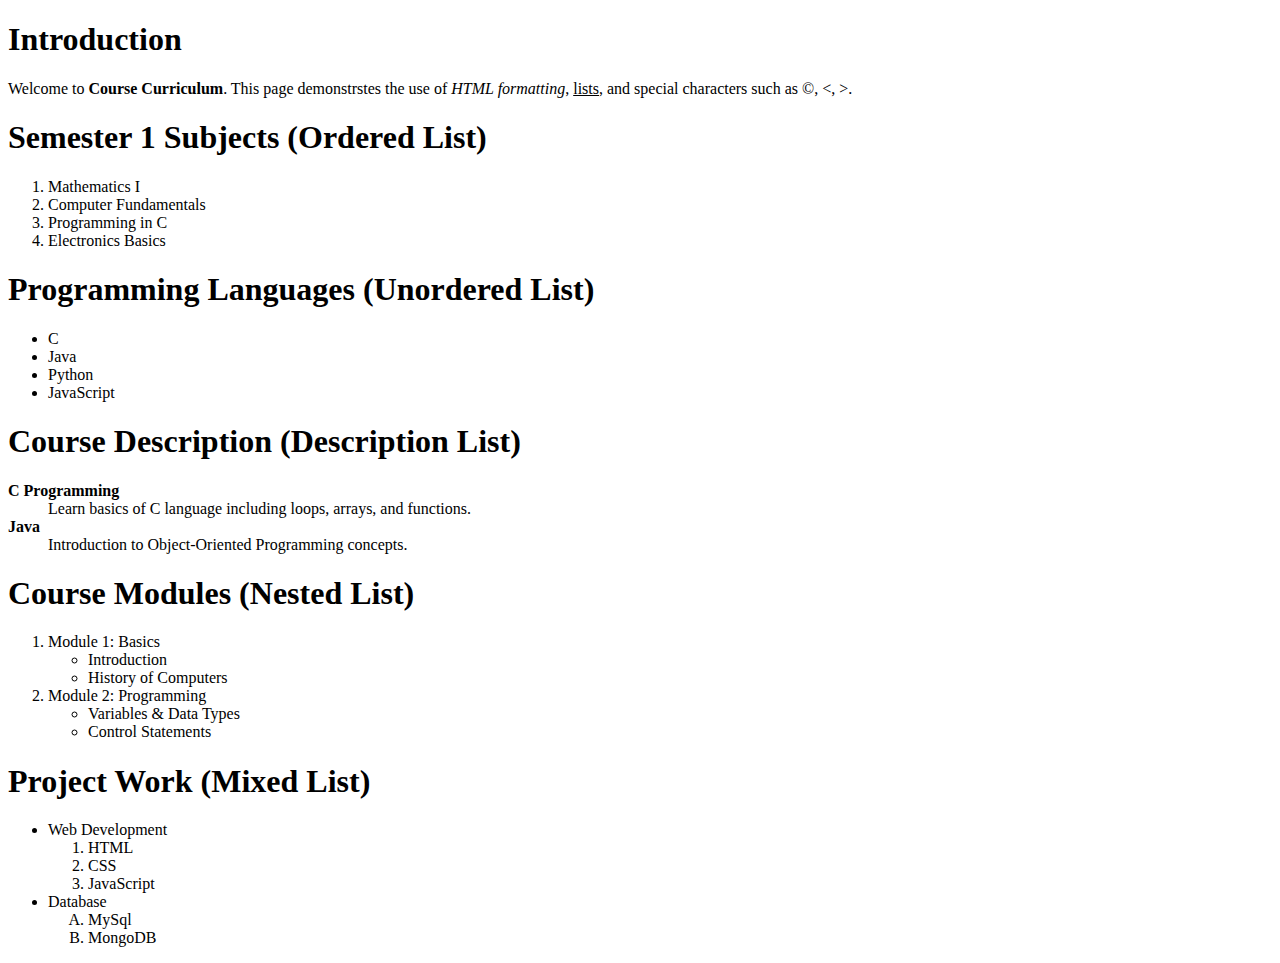
<file: assignment2.html>
<!DOCTYPE html>
<html lang="en">
<head>
    <meta charset="UTF-8">
    <meta name="viewport" content="width=device-width, initial-scale=1.0">
    <title>Experiment 1</title>
</head>
<body>
    <h1>Introduction</h1>
    <p>Welcome to <strong>Course Curriculum</strong>. This page demonstrstes the use of <i>HTML formatting</i>, <u>lists</u>, and special characters such as &copy;, &lt;, &gt;.</p>

    <h1>Semester 1 Subjects (Ordered List)</h1>
    <ol>
        <li>Mathematics I</li>
        <li>Computer Fundamentals</li>
        <li>Programming in C</li>
        <li>Electronics Basics</li>
    </ol>

    <h1>Programming Languages (Unordered List)</h1>
    <ul>
        <li>C</li>
        <li>Java</li>
        <li>Python</li>
        <li>JavaScript</li>
    </ul>

    <h1>Course Description (Description List)</h1>
    <dl>
        <dt><b>C Programming</b></dt>
        <dd>Learn basics of C language including loops, arrays, and functions.</dd>

        <dt><b>Java</b></dt>
        <dd>Introduction to Object-Oriented Programming concepts.</dd>
    </dl>

    <h1>Course Modules (Nested List)</h1>
    <ol>
        <li>Module 1: Basics</li>
        <ul type="circle">
            <li>Introduction</li>
            <li>History of Computers</li>
        </ul>
        <li>Module 2: Programming</li>
        <ul type="circle">
            <li>Variables &amp; Data Types</li>
            <li>Control Statements</li>
        </ul>
    </ol>

    <h1>Project Work (Mixed List)</h1>
    <ul>
        <li>Web Development</li>
        <ol>
            <li>HTML</li>
            <li>CSS</li>
            <li>JavaScript</li>
        </ol>
        <li>Database</li>
        <ol type="A">
            <li>MySql</li>
            <li>MongoDB</li>
        </ol>
    </ul>
</body>
</html>
</file>
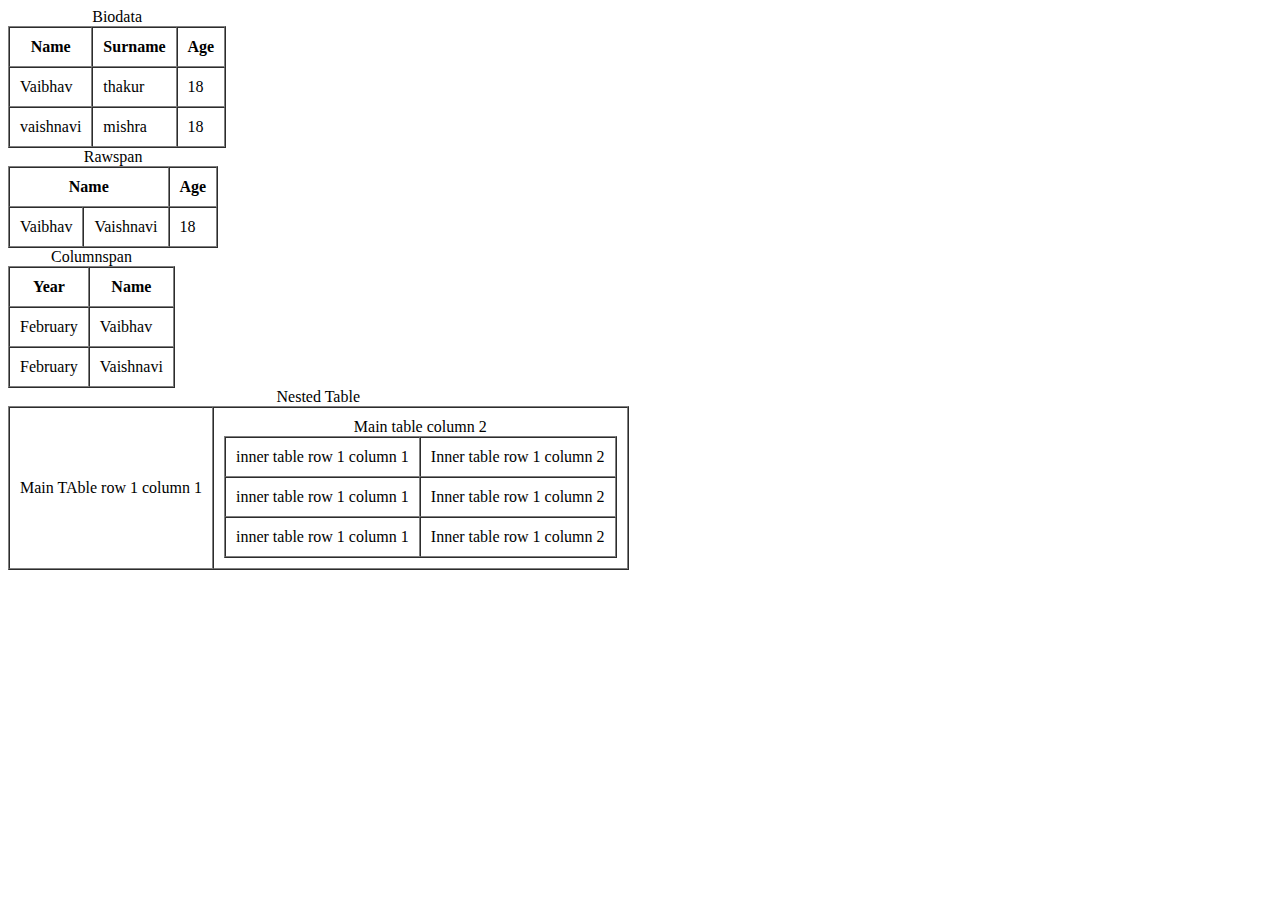
<file: assignment4.html>
<!DOCTYPE html>
<html lang="en">
<head>
    <meta charset="UTF-8">
    <meta name="viewport" content="width=device-width, initial-scale=1.0">
    <title>Document</title>
</head>
<body>
    <table border="1" cellpadding="10" cellspacing="0">
        <caption>Biodata</caption>
        <tr>
            <th>Name</th>
            <th>Surname</th>
            <th>Age</th>
        </tr>
        <tr>
            <td>Vaibhav</td>
            <td>thakur</td>
            <td>18</td>
        </tr>
        <tr>
            <td>vaishnavi</td>
            <td>mishra</td>
            <td>18</td>
        </tr>
    </table>


    <table border="1" cellpadding="10" cellspacing="0">
        <caption>Rawspan</caption>
        <tr>
            <th colspan="2">Name</th>
            <th>Age</th>
        </tr>
        <tr>
            <td>Vaibhav</td>
            <td>Vaishnavi</td>
            <td>18</td>
        </tr>
    </table>


    <table border="1" cellpadding="10" cellspacing="0">
        <caption>Columnspan</caption>
        <tr>
            <th>Year</th>
            <th>Name</th>
        </tr>
        <tr>
          <td columnspan="2">February</td>
          <td>Vaibhav</td>
        </tr>
        <tr>
        <td>February</td>
          <td>Vaishnavi</td>
        </tr>
      </table>


      <table border="1" cellpadding="10" cellspacing="0">
        <caption>Nested Table</caption>
        <tr>
            <td>Main TAble row 1 column 1</td>
            <td><table border="1" cellpadding="10" cellspacing="0">
                <Caption>Main table column 2</Caption>
                <tr>
                    <td>inner table row 1 column 1</td>
                <td>Inner table row 1 column 2</td>
            </tr>
            <tr>
                <td>inner table row 1 column 1</td>
            <td>Inner table row 1 column 2</td>
        </tr>
        <tr>
            <td>inner table row 1 column 1</td>
        <td>Inner table row 1 column 2</td>
    </tr>
            </table></td>
        </tr>
      </table>
      
</body>
</html>
</file>
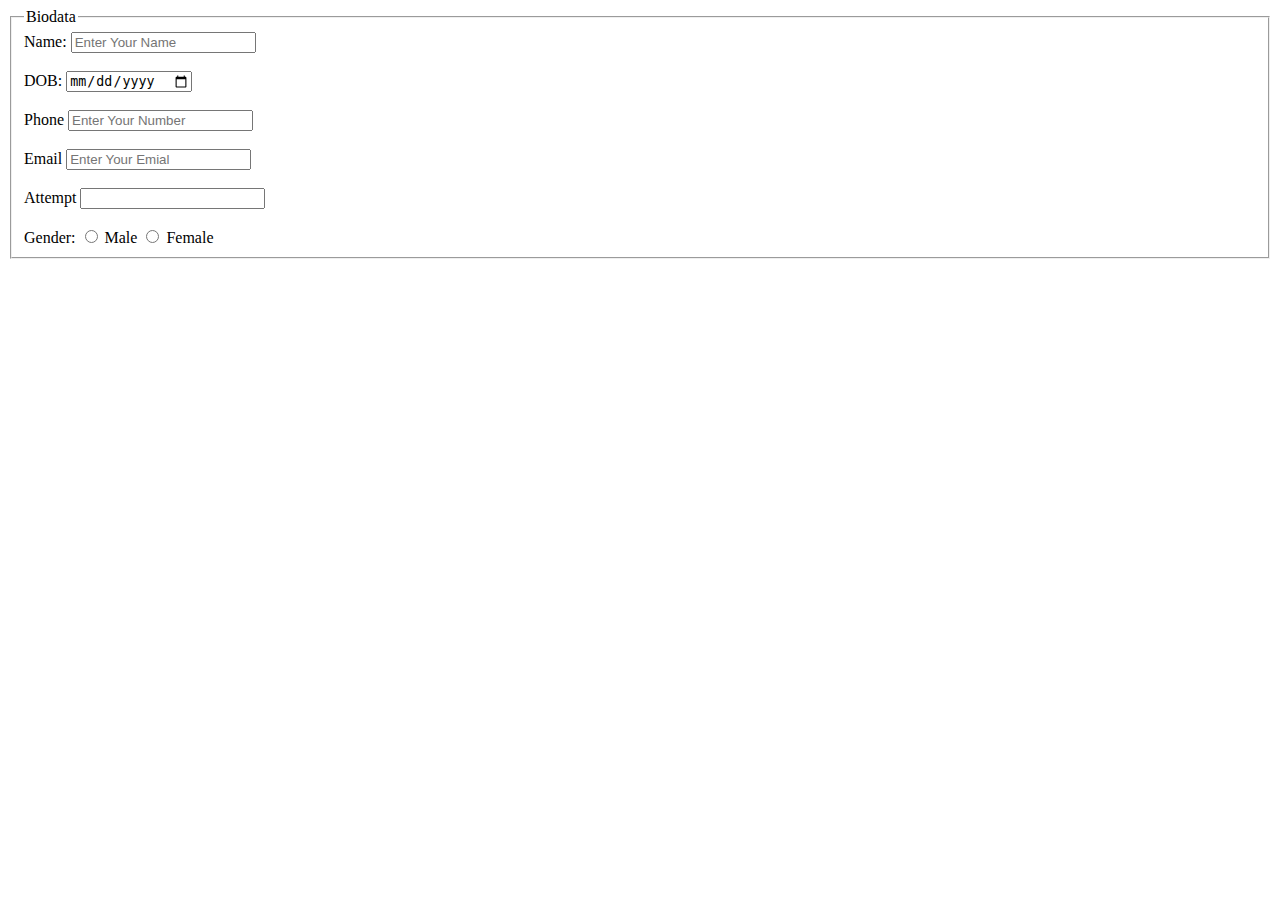
<file: biodata.html>
<!DOCTYPE html>
<html lang="en">

<head>
    <meta charset="UTF-8">
    <meta name="viewport" content="width=device-width, initial-scale=1.0">
    <title>Forms</title>
</head>

<body>
    <form action="./Forms.html" target="_blank" name="Biodata" method="get"></form>
    <fieldset>
        <legend>Biodata</legend>
        <label for="name">Name:</label>
        <input type="text" name="name" id="name" placeholder="Enter Your Name" required>
        <br>
        <br>
        <label for="DOB">DOB:</label>
        <input type="date" id="DOB" name="DOB" placeholder="Enter Your DOB" required>
        <br>
        <br>
        <label for="tel">Phone</label>
        <input type="tel" name="tel" id="tel" placeholder="Enter Your Number" min="10" max="10">
        <br>
        <br>
        <label for="email">Email</label>
        <input type="email" name="email" id="email" placeholder="Enter Your Emial"required>
        <br>
        <br>
        <label for="attempt">Attempt</label>
        <input type="number" name="attempt" id="attempt">
        <br>
        <br>
        <label for="gender"> Gender:</label>
        <input type="radio" name="male" id="male" name="gender"
        value="male" required>
        <label for="male">Male</label>
        <input type="radio" name="female" id="female" name="gender"
        value="female" required>
        <label for="female">Female</label>
    </fieldset>

</body>

</html>
</file>
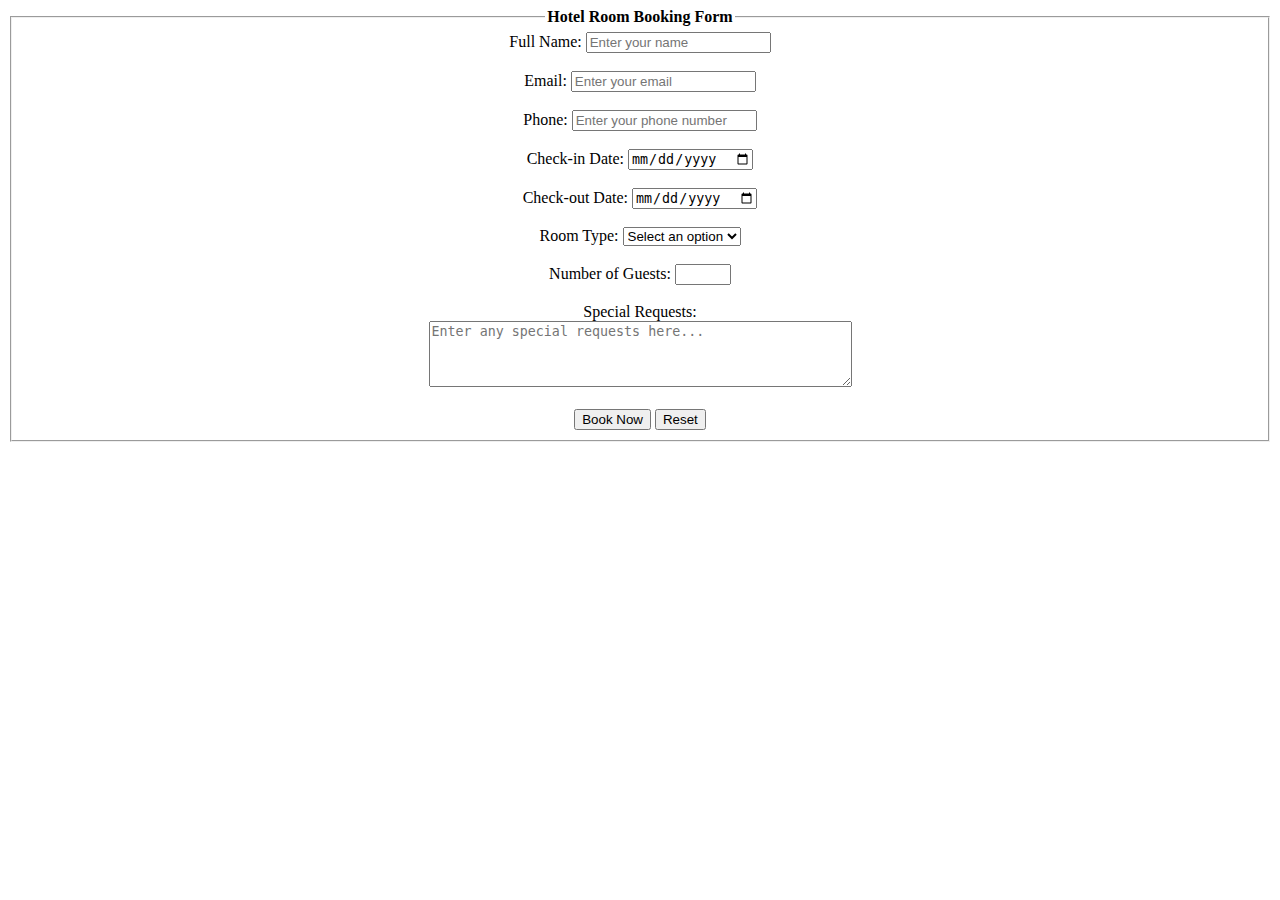
<file: biodata2.html>
<!DOCTYPE html>
<html lang="en">
<head>
    <meta charset="UTF-8">
    <meta name="viewport" content="width=device-width, initial-scale=1.0">
    <title>form</title>
</head>
<body align="center">
    <form action="./response.html" target="_blank" name="Hotel Room Booking Form" method="">
        <fieldset>
            <legend align="center"><b>Hotel Room Booking Form</b></legend>
            <label for="name">Full Name:</label>
            <input type="text" id="name" name="name" placeholder="Enter your name" required>
            <br><br>
            <label for="email">Email:</label>
            <input type="email" id="email" name="email" placeholder="Enter your email" required>
            <br><br>
            <label for="tel">Phone:</label>
            <input type="tel" id="tel" name="tel" placeholder="Enter your phone number" required>
            <br><br>
            <lable for="cid">Check-in Date:</lable>
            <input type="date" id="cid" name="cid" required>
            <br><br>
            <lable for="cod">Check-out Date:</lable>
            <input type="date" id="cod" name="cod" required>
            <br><br>
            <lable for="room">Room Type:</lable>
            <select id="room" name="room">
                <option value="none" selected disabled>Select an option</option>
                <option value="s">Single Room</option>
                <option value="d">Double Room</option>
                <option value="f">Family Room</option>
            </select>
            <br><br>
            <label for="guests">Number of Guests:</label>
            <input type="number" id="guests" name="guests" min="1" max="10" required>
            <br><br>
            <label for="requests">Special Requests:</label><br>
            <textarea id="requests" name="requests" rows="4" cols="50" placeholder="Enter any special requests here..."></textarea>
            <br><br>
            <input type="submit" value="Book Now">
            <input type="reset" value="Reset">
        </fieldset>
    </form>
</body>
</html>
</file>
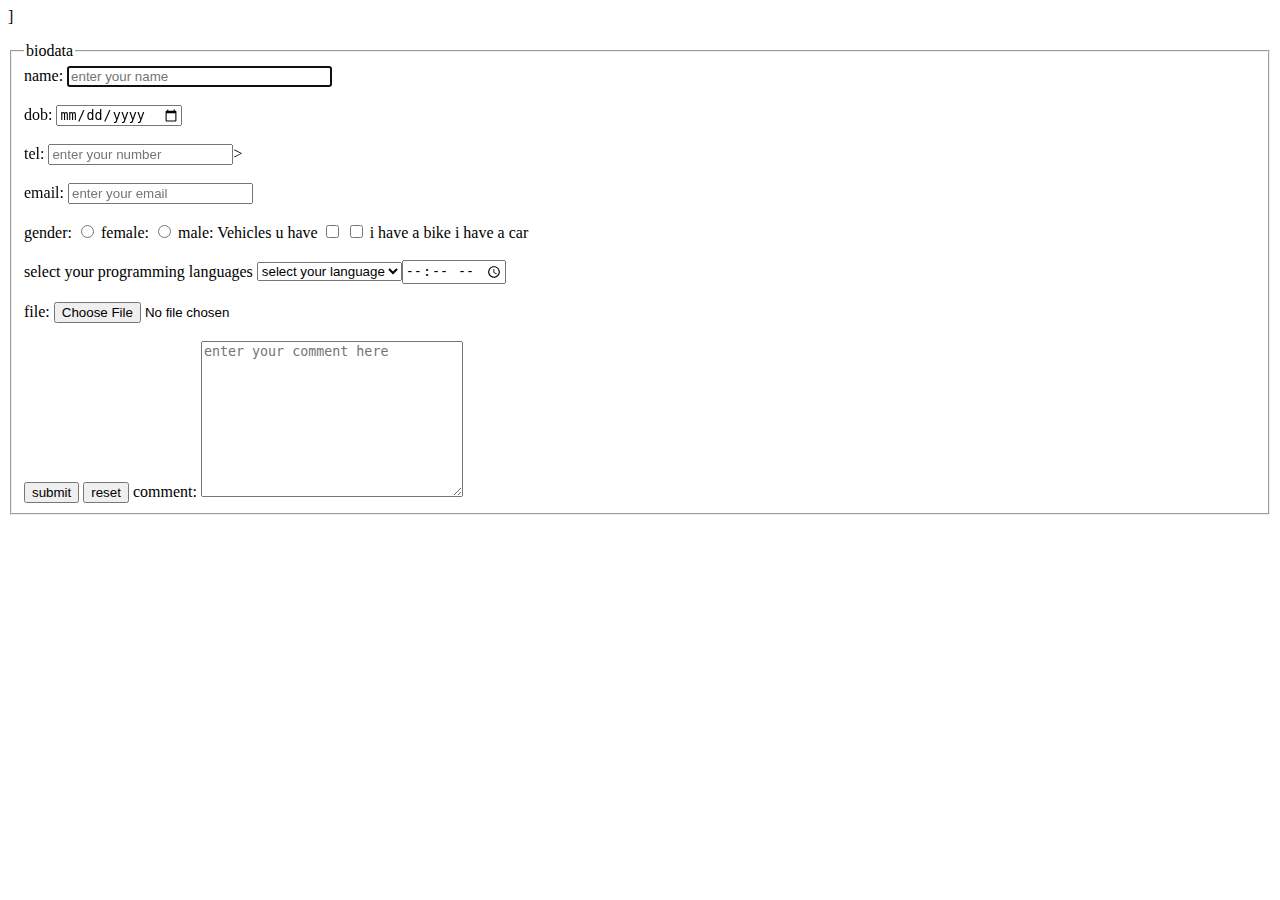
<file: form.html>
<html lang="en">
<head>
    <title>forms </title>
</head>
<body>]
    <form action="./response.html"target="_blank" name="biodata"
    method=""></form>
    <fieldset>
        <legend>biodata</legend>
        <label for="name">name:
        </label>
        <input type=""text" id="name" name="name" placeholder="enter your name" required autofocus maxlength="20" size="30">
        <br><br>
        <label for="dob">dob:</label>

            <input type="date" id="dob" name="dob" required>
            <br><br
<label for="tel">tel:</label>
            <input type="tel" id="tel" name="tel"  placeholder="enter your number" required>>
            <br><br>
            <label for="email">email:</label>
            <input type="email" id="email" name="email" placeholder="enter your email" required>
            <br><br>
            <label for="gender">gender:</label>
<input type="radio" id="female" name="gender" value="female" required>
<label for="female">female:</label>
<input type="radio" id="male" name="gender" value="male" required>
<label for="male">male:</label>
<label for="check">Vehicles u have</label>
<input type="checkbox" id="bike" name="vehicle1" value="bike"/>
<input type="checkbox" id="car" name="vehicle2" value="car"/>
<label for="bike">i have a bike</label>
<label for="car">i have a car</label>
<br><br>
<label for="lang">select your programming languages</label>
<select name="lang" id="lang">
    <option > select your language</option>
    <option value="c">c</option>
    <option value="cpp">cpp</option>
    <option value="python">python</option>
    <option value="java">java</option>
    <label for="appoint">appointment:</label>
    <input type="time" id="appoint" name="appoint" required/>
</select><br><br>
<label for="file">file:</label>
<input type="file" id="file" name="file" required/>
<br><br>
<input type="submit" value="submit"/>
<input type="reset" value="reset"/>
<outgroup>
    <label for="comment">comment:</label>
    <textarea name="comment" id="comment" cols="30" rows="10" placeholder="enter your comment here"></textarea>
<!-- </outgroup> this is the one that you must do atleast many times --
  attribut = required,min/max,minlength,maxlength,pattern,step,type,novalidate> -->
    </fieldset>
</body>
</html>
</file>
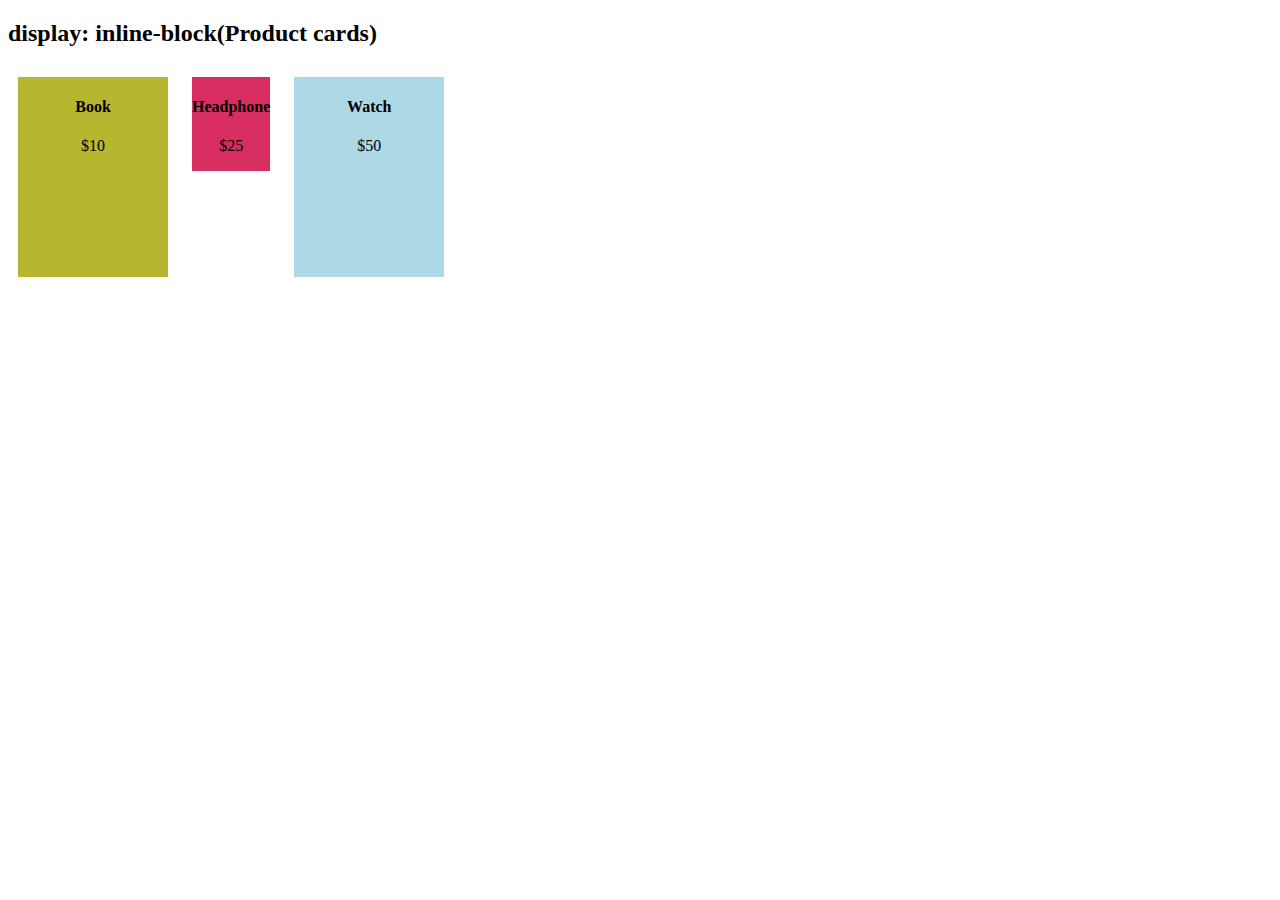
<file: index2.html>
<!DOCTYPE html>
<html lang="en">
<head>
    <meta charset="UTF-8">
    <meta name="viewport" content="width=<device-width>, initial-scale=1.0">
    <title>Document</title>

</head>
<body>
    <h2>display: inline-block(Product cards)</h2>
    <div style="display:inline-block; width:150px; height:200px;
    background:rgb(182,182,47);margin:10px;text-align:center;">
    <h4>Book</h4>
    <p>$10</p>
    </div>
    <div style="display:inline-block;
    background:rgb(216,45,96);margin:10px;text-align:center;">
    <h4>Headphone</h4>
    <p>$25</p>
    </div>
    <div style="display:inline-block;width:150px;height:200px;
    background:lightblue;margin:10px; text-align:center;">
    <h4>Watch</h4>
<p>$50</p>
</div>
    
</body>
</html>
</file>
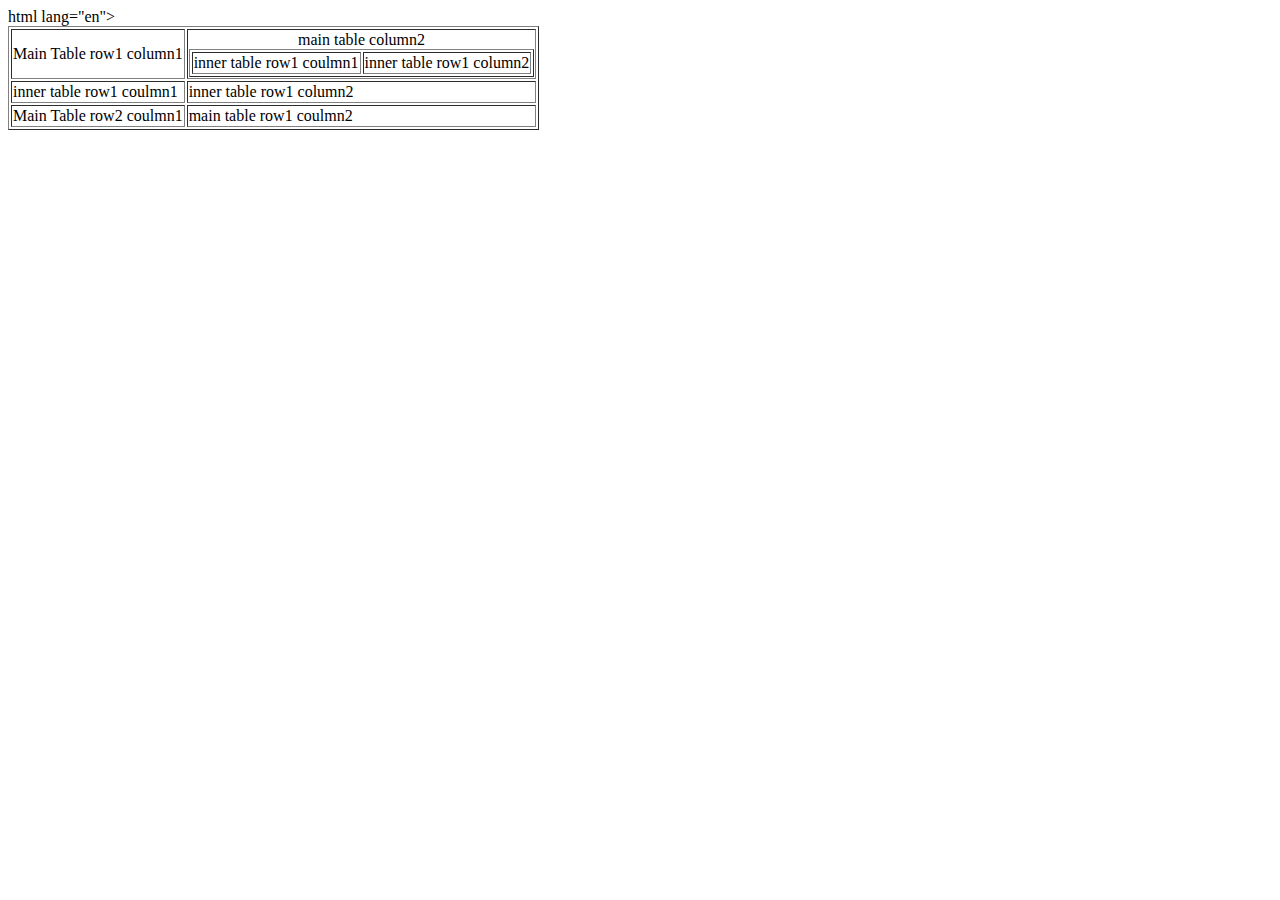
<file: tables.html>
html lang="en">
    <head>
        <title>TABLE</title>
    </head>
    <body>
        <!-- <table>
            <caption>Biodata</caption>
            <tr><th>Name</th>
            <th>Surname</th>
        <th>Age</th>
    </tr>
    <tr><tbody><td>Vaibhav</td>
    <td>Thakur</td>
<td>18</td></tr>
<tr><td>Vaishnavi</td>
<td>Mishra</td>
<td>18</td>
</tr></table></tfoot>
        </table>
        <table>
            <caption>Biodata</caption>
            <tr>
                <th>vaishnavi</th>
                 thead,tfoot,tbody these three are semantic
            </tr>
        </table>
        <table border="1",cellpadding="10",cellspacing="0">
            <caption>
            biodata
            </caption>
            <tr>
                <th colspan ="2">
                    NAME
                </th>
                
            </tr>
            <tr>
                <td> vaishnavi mishra </td>
            </tr>
        </table>
        <table><tr>
            <th rowspan="3"> APRIL</th>
            <td>Hello</td>
            </tr>
            <tr>
                <TD>Vaibhav thakur</TD>
            </tr>

        </table> -->
        <table border="1">
            <tr>
                <td>Main Table row1 column1</td>
                <td><table border="1">
                    <caption>main table column2</caption>
                    <tr><td>inner table row1 coulmn1</td>
                    <td>inner table row1 column2</td></tr>
                </table></td>
            </tr>
            <tr>
                <td>inner table row1 coulmn1</td>
                    <td>inner table row1 column2</td>
            </tr>
            <tr><td>Main Table row2 coulmn1</td>
            <td>main table row1 coulmn2</td></tr>
        </table>
    </body>
</html>
</file>
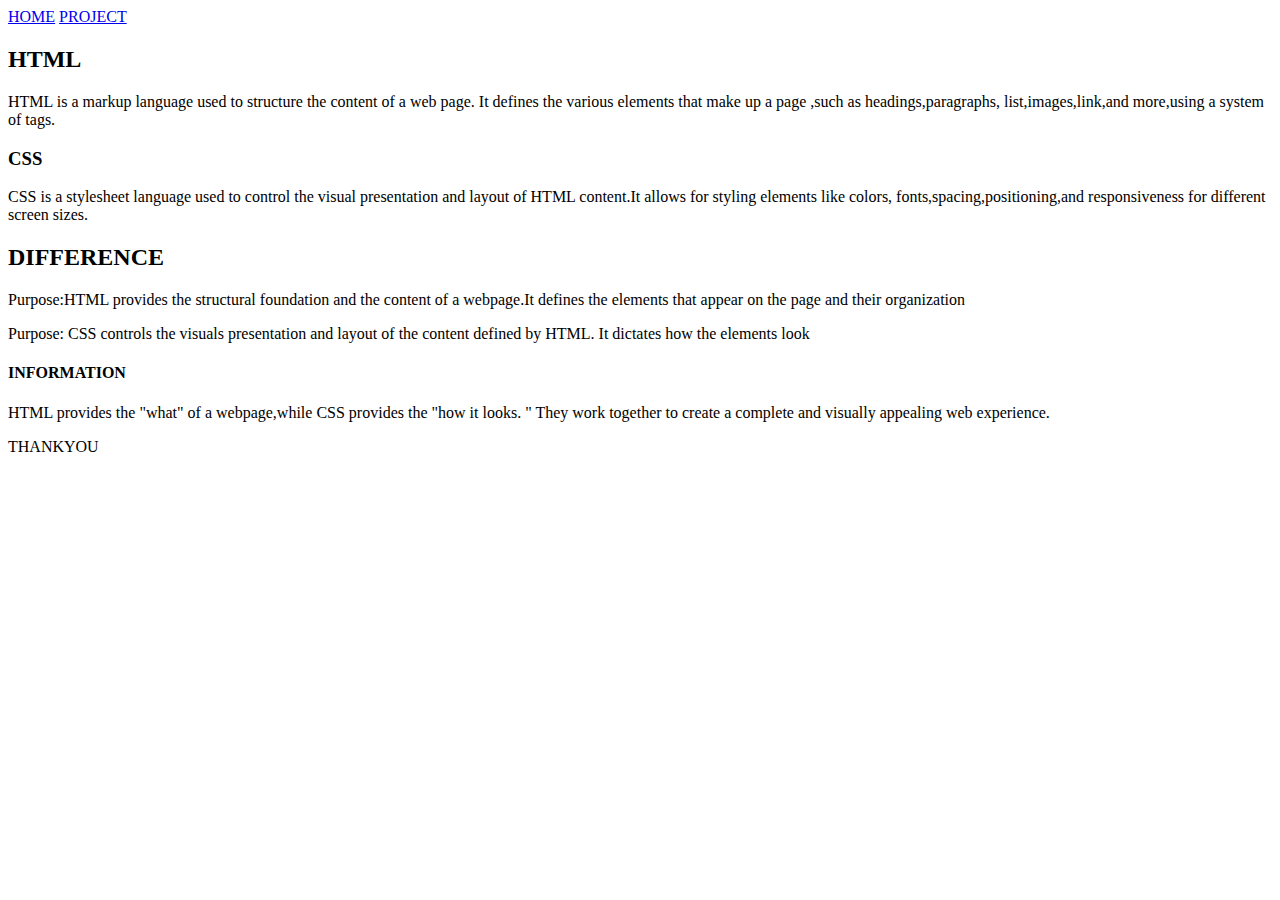
<file: types of elements.html>
<html lang="en">
    <body>
        <header>
            <p>
                <!--<p>IT'S OUR</p> -->
                
            </p>
        </header>
        <nav>
            <a href="index.html">HOME</a>
            <a href="Semantic.html">PROJECT</a>
            </nav>
            <section>
                <h2>HTML</h2>
                <p>HTML is a markup language used to structure the content of a web page.
                         It defines the various elements that make up a page ,such as headings,paragraphs, list,images,link,and more,using a system of tags.</p>
            </section>
            <section>
                <h3>CSS</h3>
                <p>
                   CSS is a stylesheet language used to control the visual presentation and layout of HTML content.It allows for styling elements like colors, fonts,spacing,positioning,and responsiveness for different screen sizes.</p>
                
                
            </section>
            <article>
                <h2>DIFFERENCE </h2>
                <p> Purpose:HTML provides the structural foundation  and the content of a webpage.It defines the elements that appear on the page and their organization</p>
                <p> Purpose: CSS controls the visuals presentation and layout of the content defined by HTML. It dictates how the elements look</p>

            </article>

        <aside>
            <h4>INFORMATION</h4>
            <p>HTML provides the "what" of a webpage,while CSS provides the "how it looks. " They work together to create a complete and visually appealing web experience. </p>

        </aside>
        <footer>
            THANKYOU   </footer>
    </body>
</html>
</file>
